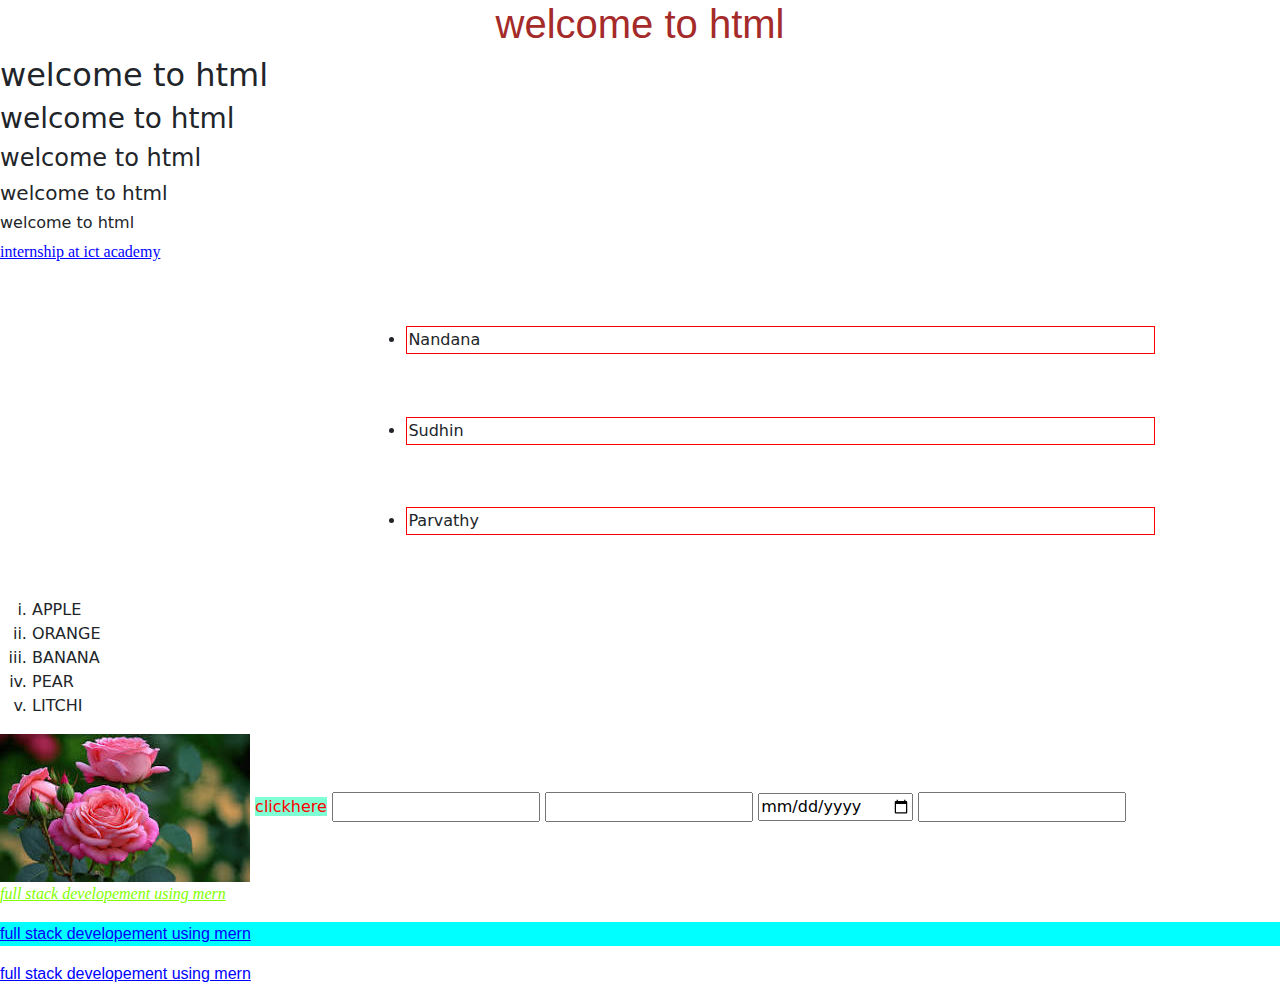
<file: index.html>
<!DOCTYPE html>
<html lang="en">
<head>
    <link href="https://cdn.jsdelivr.net/npm/bootstrap@5.3.3/dist/css/bootstrap.min.css" rel="stylesheet" integrity="sha384-QWTKZyjpPEjISv5WaRU9OFeRpok6YctnYmDr5pNlyT2bRjXh0JMhjY6hW+ALEwIH" crossorigin="anonymous">
    <script src="https://cdn.jsdelivr.net/npm/bootstrap@5.3.3/dist/js/bootstrap.bundle.min.js" integrity="sha384-YvpcrYf0tY3lHB60NNkmXc5s9fDVZLESaAA55NDzOxhy9GkcIdslK1eN7N6jIeHz" crossorigin="anonymous"></script>
    <style>
    p{color: blue; font-family: cursive;text-decoration: underline;}
        </style>
    <meta charset="UTF-8">
    <meta name="viewport" content="width=device-width, initial-scale=1.0">
    <title>html basics</title>
    <link rel="stylesheet" href="style.css">
</head>
<body>
<h1 style="text-align: center;font-family: 'Lucida Sans', 'Lucida Sans Regular', 'Lucida Grande', 'Lucida Sans Unicode', Geneva, Verdana, sans-serif;color: brown;">welcome to html</h1>
<h2>welcome to html</h2>
<h3>welcome to html</h3>
<h4>welcome to html</h4>
<h5>welcome to html</h5>
<h6>welcome to html</h6>
<p>internship at ict academy</p>
<ul>
    <li class="l1">Nandana</li>
    <li class="l1">Sudhin</li>
    <li class="l1">Parvathy</li>
</ul>
<OL type="i">
    <LI>APPLE</LI>
    <LI>ORANGE</LI>
    <LI>BANANA</LI>
    <LI>PEAR</LI>
    <LI>LITCHI</LI>

</OL>
<img src="[data-uri]

CeyCwSMMgGjMo8QydQaJM4rZ+cUVmpBFrAZVzWN0akFfJ+1BuD2sSYoTCcDGNwR61jOZptOvgke5icegoFByfAyOTb2ES61dvx
CREvt1qmGlguzXqZ+AWSWWdSssrup6qzHB+1PWLH4Ql5JvtlHy8MQLRJtPfHpQTxquDE2B3KxpJHKVxsbOD0qTc7opwv5V9S1V
hFwYA2Uk5X/AL6Y207Rq+ScX4BLsbgAAd28KwPajnTjYGJ/LkaWzblUHHAxVEehDfLLhjBXp7UORXFmCucC4vvBH+HEvnPua82
K2Qtjo/CFvyFRRwopjD7S2WQnvz0oo5p+GUY9RmX4ZA1yzmNstuABxmilmlkaTYvLrMueoT8ENNNxEoMXQjJPpW7FLk2clasvaEoBhcDrn
FJaafJLLlhFqMllLZHYHvT8O18Gyl8aRc+EXJIUe9U0KRQs2Wyi5+tdRtBaXkoXBjU/eiSMokzxz+Qnwz79KXkXxNjHksWxIPTt+lQdDlj
sjPYgL0okY8YruoPCyQKJIW40Ci8ZV25raOtlEtyzDg0SRyRdpkBlm3MM0V0GlbNNBaJtxigciiONUDX1gpjJUV0ZAzxmXu43hlwRxmnoUP
tHiyi5HWgmxmOI3+X9qRuH7DDDmnEhZGmSKEFsa2/kQAVZjhtQLLlUY6kfamnEmdYhl25HQL1P9KFv6GkhMWXHlVAOgrKSVs4BWOOV2EvQ9
81JiUZSaDU3HlEpkUKT4JLDoyHr6cUftTjwuh3uRk7vkpm1Brm5jW4tdszYw69Wx60EscqH/wCG7dlF1dz2s3hoF3Dk55p++uCTamSj1SeR
CJkRSR1WseRmbUSs9Qt7SPDo7sDuJxkufegqMlQ27aYyS6i1jc0cBjIJO0gDI45GPSgeOujXJXaBLtk8NkV1Z+gANTRjJS5RPCL3cjCyiMEQ
VlBGOM1VC7NyyTbCnZXXoMD2p7UWqEpsWyyJFMfD5bNSRwyjOwqKyd7Mzncaro0uToOaNGFoFbQJwpxiuo1MO0y78GRYJCTE3Q5/DUufDa3Id
iyU6Y8mgBHHIxUKZbKAk1K3/ZtxToslyRoyc42uRjmmJCUVqMmt6NbpDvSwFHBpbZsHyaS1I2D6UDLI9EbjBQ10TpGY1GHdc4P4aoTJJdjrSI
QoAHal5GUYo8jsQiprZXtPmigZqw8lsIiAyKyHMkCg6PqKuRpeWKwyMOo6GubOooySoJ64rekacmOyHy8ZpGaTUTGDITwM1HB1K0YmFIxwOa9
FBELwYjWUcOjDBFDkS22NxOpUD6gFMwO0AlR0FJlzydNVJ0B4AobBPbFJGRQNs22MLFylvJGuAuxvtxTovg37im3QBmxng+tLmzpcGo0yV5LO
MucnJGTTcfMSaRKdiGZR0HNEzUK1YsoY9ScmuQZdk7j70RhZG5yBxRIwJ3EVpzRaBu61oJOCJDcRgg43DvS8nEGw4cySNXLwCB2NeQu2es+kKN
SA2mnQJsvRiL/iZqaiNFUY6VzZkhhbOysMGgMi+TR2Tt4Y5rGizGzs7ttPNakbJsz9858TNMRNIb6Q7EClzKMTH6k4FJorP//z" alt="flower">
<a id="abc" href="https://mbcet.ac.in/">clickhere</a>
<input type="text" name="" id="">
<input type="email" name="" id="">
<input type="date" name="" id="">
<input type="password" name="" id="">
<p id="p1">full stack developement using mern</p>
<p id="p2">full stack developement using mern</p>
<p id="p3">full stack developement using mern</p>


</body>
</html>
</file>
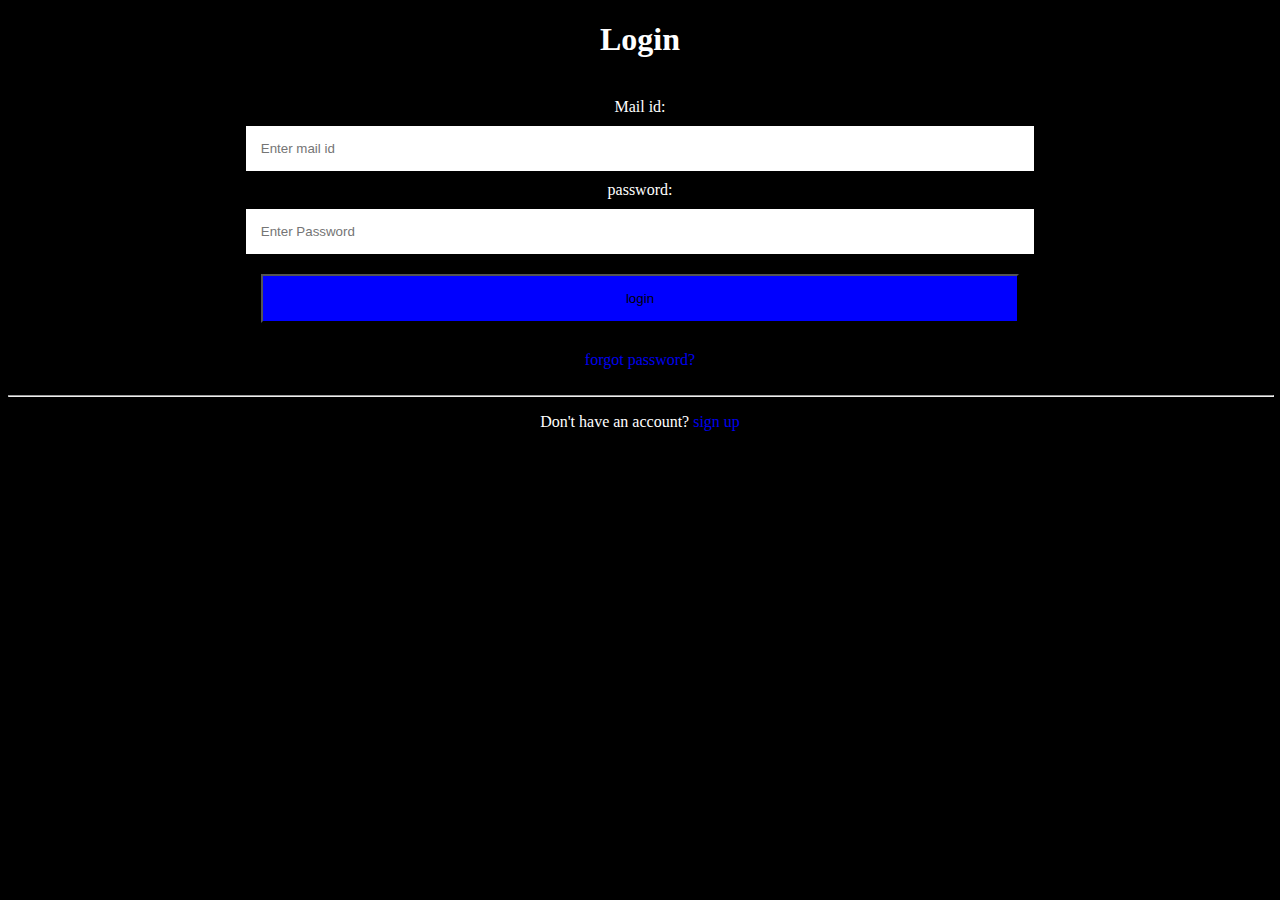
<file: login.html>
<!DOCTYPE html>
<html lang="en">
<head>
    <meta charset="UTF-8">
    <meta name="viewport" content="width=device-width, initial-scale=1.0">
    <title>loginpage</title>
    <link rel="stylesheet" href="style1.css">
</head>
<body>
    
        

    <h1 style="color:white;text-align: center;font-family: Cambria, Cochin, Georgia, Times, 'Times New Roman', serif;">Login</h1>
    <form action="" style="text-align: center;">
    <label for="username">
       <br> Mail id:</br>
    </label>

    <input type="email" name="username" id="username" placeholder="Enter mail id">
<label for="password">
        <br>password:</br>
</label>
<input type="password" name="password" id="password" placeholder="Enter Password">
<button type="submit">login</button>
<br></br>

<a id="pf" href="#" style="text-align: center;text-decoration: none;">forgot password?</a>
<br></br>
    </form>
    <hr style="text-align: justify;width: 100%;size: 7ch;">

    <p style="text-align: center; color: white;">Don't have an account?
    <a id="su" href="#" style="text-align: center;text-decoration: none;">sign up</a></p>

</body>
</html>
</file>
<file: style.css>
a
{text-decoration: none;color:red;}
p{color: blue;border: 5px;transition: cubic-bezier();}
#abc{
    background-color: aquamarine;
}
#p1{color: chartreuse;font-style: oblique;}
#p2{background-color: aqua;font-family: 'Gill Sans', 'Gill Sans MT', Calibri, 'Trebuchet MS', sans-serif;}
#p3{font-family: 'Trebuchet MS', 'Lucida Sans Unicode', 'Lucida Grande', 'Lucida Sans', Arial, sans-serif;}
.l1{border: 1px solid red;
margin: 5% 10% 5% 30%;
padding: 1px ;} 
#username
{display: inline-block;}
</file>
<file: style1.css>
input[type=email],input[type="password"]{
    width: 60%;
    padding: 15px;
    margin: 10px 0;
    display: inline-block;
    border-style: none;
    
    
}
button{
    background-color:blue;
    width:60%;
    padding: 15px;
    margin: 10px 0;
    display: inline-block;
    cursor: pointer;
}
form{
    border: 3px;
}
body{
    background-color: black;
}
label{
    color: white;
}
</file>
